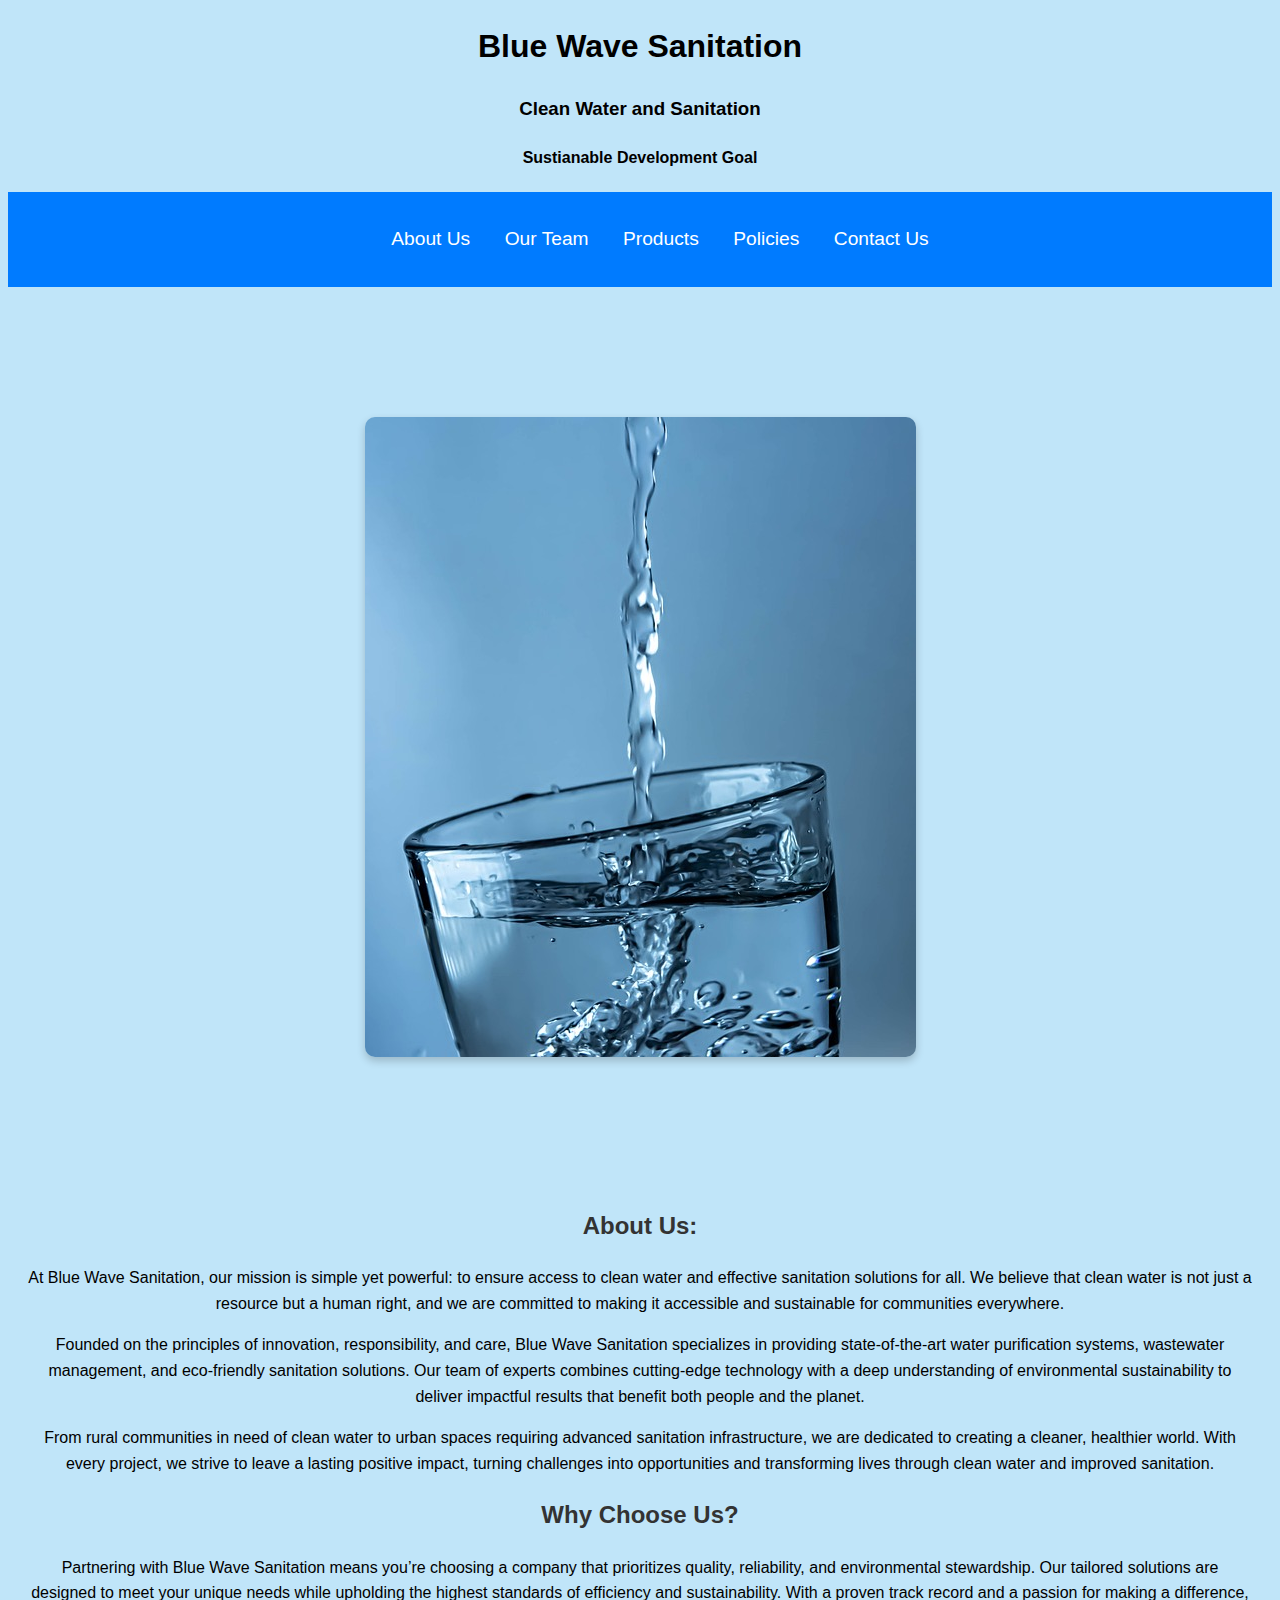
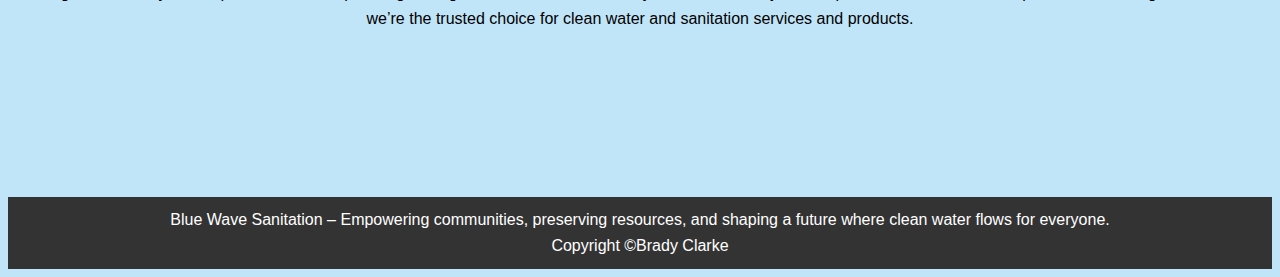
<file: index.html>
<!DOCTYPE html>
	<html>
	    <head>
		<title>Blue Wave Sanitation</title>
		<link href="main.css" rel="stylesheet" />
	    </head>
	    <body>
			<h1>Blue Wave Sanitation</h1>        
			<h3>Clean Water and Sanitation</h3>        
			<h4>Sustianable Development Goal</h4>
	    	<header>
		<nav>
			<ul>            
			<li><a href="index.html">About Us</a></li>             
			<li><a href="employee.html">Our Team</a></li>         
  			<li><a href="products.html">Products</a></li>
			<li><a href="policies.html">Policies</a></li>
			<li><a href="contact_us.html">Contact Us</a></li>            		
			</ul>    
		</nav>
		</header>
		<aside>
			<div class="image-container">
  			  <img src="water.jpg" alt="Sample Image" class="centered-image">
			</div>
			 <div class="content-section">
    <h2>About Us:</h2>
    <p>
      At Blue Wave Sanitation, our mission is simple yet powerful: to ensure access to clean water and effective sanitation solutions for all. We believe that clean water is not just a resource but a human right, and we are committed to making it accessible and sustainable for communities everywhere.
    </p>
    <p>
      Founded on the principles of innovation, responsibility, and care, Blue Wave Sanitation specializes in providing state-of-the-art water purification systems, wastewater management, and eco-friendly sanitation solutions. Our team of experts combines cutting-edge technology with a deep understanding of environmental sustainability to deliver impactful results that benefit both people and the planet.
    </p>
    <p>
      From rural communities in need of clean water to urban spaces requiring advanced sanitation infrastructure, we are dedicated to creating a cleaner, healthier world. With every project, we strive to leave a lasting positive impact, turning challenges into opportunities and transforming lives through clean water and improved sanitation.
    </p>
	<p> 
	</p>
	
	<p>	
	</p>		 
    <h2>Why Choose Us?</h2>
    <p>
      Partnering with Blue Wave Sanitation means you’re choosing a company that prioritizes quality, reliability, and environmental stewardship. Our tailored solutions are designed to meet your unique needs while upholding the highest standards of efficiency and sustainability. With a proven track record and a passion for making a difference, we’re the trusted choice for clean water and sanitation services and products.
    </p>
  </div>
</aside>
		<section>
			<p>        
			</p>   
		</section>
		<footer>
			Blue Wave Sanitation – Empowering communities, preserving resources, and shaping a future where clean water flows for everyone.           
			<br>Copyright &copy;Brady Clarke
		</footer>
	    </body>
	</html>
</file>
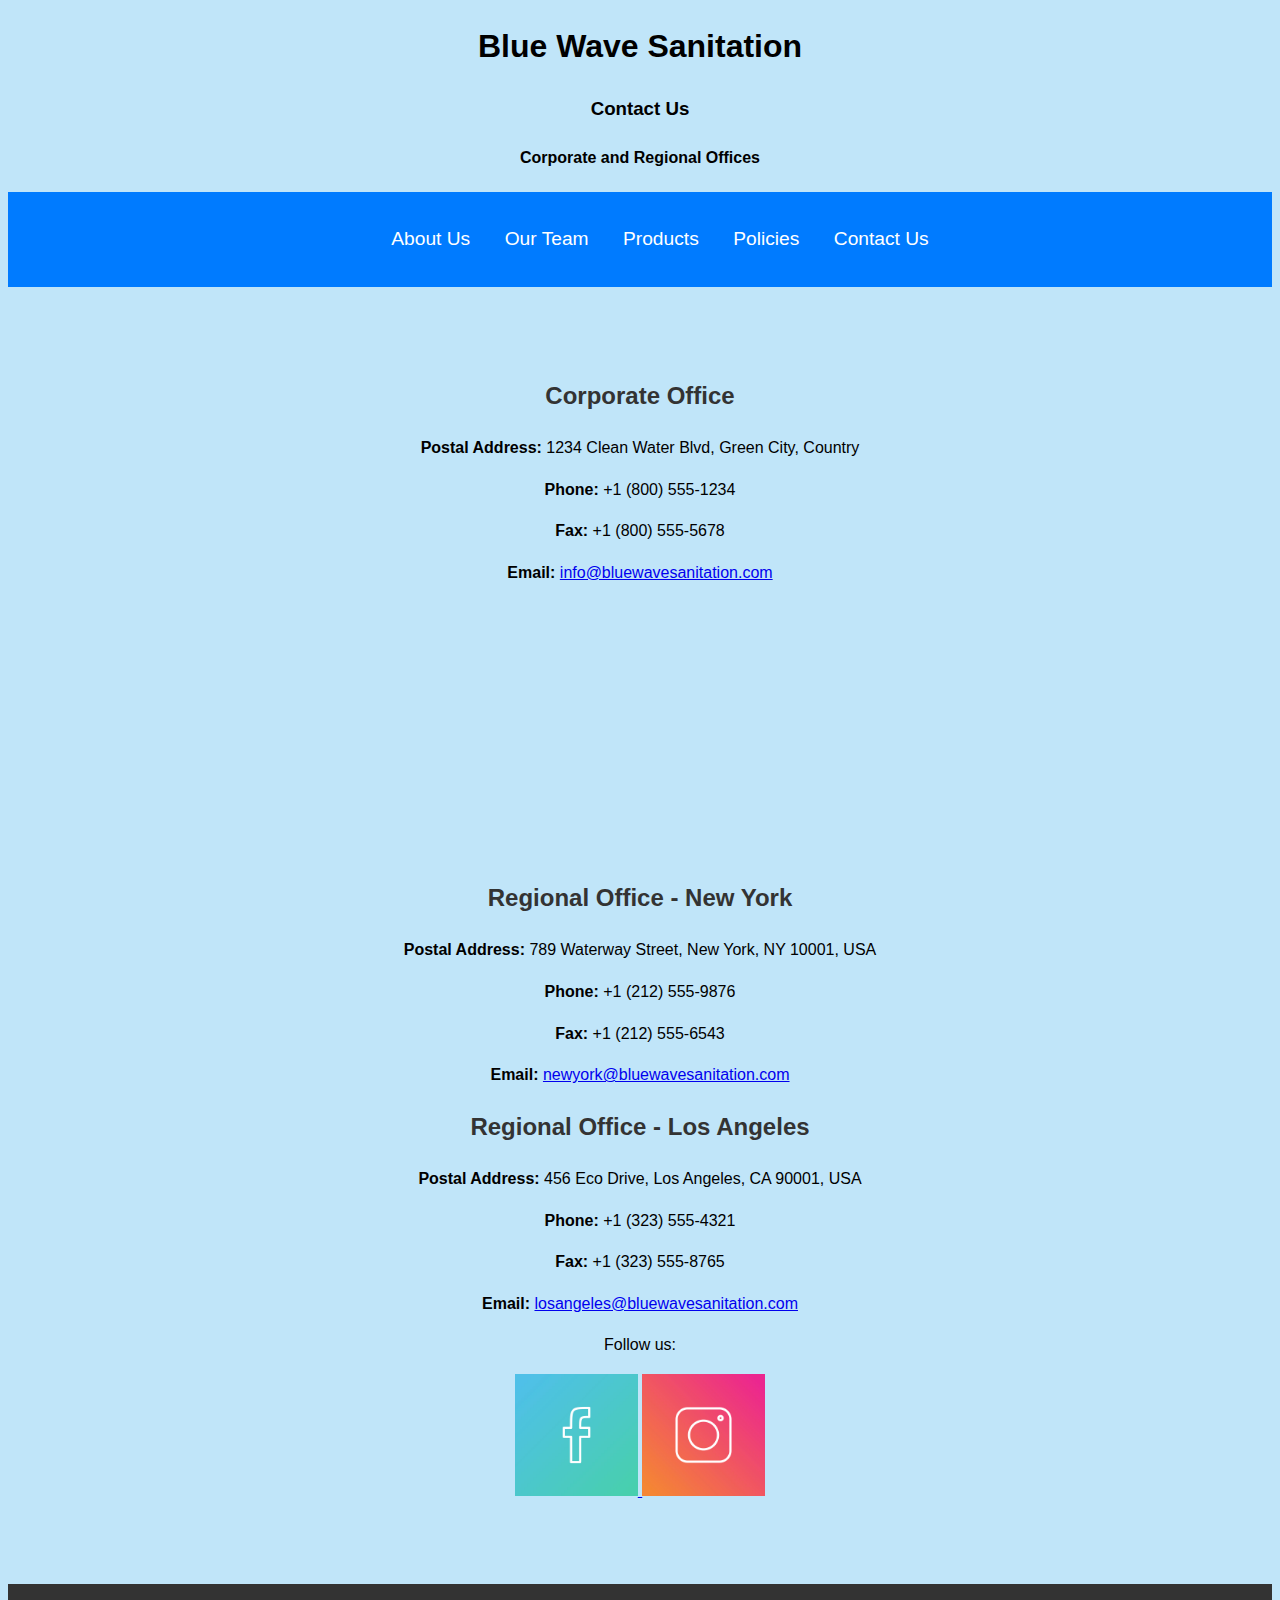
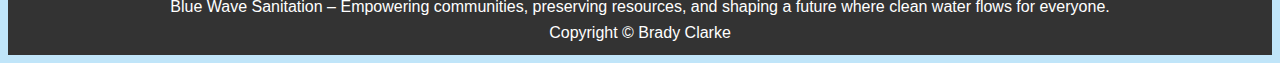
<file: contact_us.html>
<!DOCTYPE html>
<html lang="en">
<head>

    <title>Contact Us - Blue Wave Sanitation</title>
    <link href="main.css" rel="stylesheet" />
</head>
<body>
    <h1>Blue Wave Sanitation</h1>
    <h3>Contact Us</h3>
    <h4>Corporate and Regional Offices</h4>

    <header>
    <nav>
        <ul>
            <li><a href="index.html">About Us</a></li>
            <li><a href="employee.html">Our Team</a></li>
            <li><a href="products.html">Products</a></li>
            <li><a href="policies.html">Policies</a></li>
            <li><a href="contact_us.html">Contact Us</a></li>
        </ul>
    </nav>
    </header>
    <section class="contact-info">
        <h2>Corporate Office</h2>
            <p><strong>Postal Address:</strong> 1234 Clean Water Blvd, Green City, Country</p>
            <p><strong>Phone:</strong> +1 (800) 555-1234</p>
            <p><strong>Fax:</strong> +1 (800) 555-5678</p>
            <p><strong>Email:</strong> <a href="mailto:info@bluewavesanitation.com?subject=Corporate%20Inquiry">info@bluewavesanitation.com</a></p>
        </div>
  <iframe src="https://www.google.com/maps/embed?pb=!1m18!1m12!1m3!1d10722.935057048007!2d-95.65249367082679!3d28.787648036644825!2m3!1f0!2f0!3f0!3m2!1i1024!2i768!4f13.1!3m3!1m2!1s0x8640322adb2c6e21%3A0xf313b7fb7682dd47!2s1234%20Blue%20Water%20Blvd%2C%20Bay%20City%2C%20TX%2077414!5e1!3m2!1sen!2sus!4v1733786603119!5m2!1sen!2sus" width="400" height="250" style="border:0;" allowfullscreen="" loading="lazy" referrerpolicy="no-referrer-when-downgrade"></iframe>
        <h2>Regional Office - New York</h2>
        <div class="office-details">
            <p><strong>Postal Address:</strong> 789 Waterway Street, New York, NY 10001, USA</p>
            <p><strong>Phone:</strong> +1 (212) 555-9876</p>
            <p><strong>Fax:</strong> +1 (212) 555-6543</p>
            <p><strong>Email:</strong> <a href="mailto:newyork@bluewavesanitation.com?subject=Regional%20Office%20Inquiry">newyork@bluewavesanitation.com</a></p>
        </div>

        <h2>Regional Office - Los Angeles</h2>
        <div class="office-details">
            <p><strong>Postal Address:</strong> 456 Eco Drive, Los Angeles, CA 90001, USA</p>
            <p><strong>Phone:</strong> +1 (323) 555-4321</p>
            <p><strong>Fax:</strong> +1 (323) 555-8765</p>
            <p><strong>Email:</strong> <a href="mailto:losangeles@bluewavesanitation.com?subject=Regional%20Office%20Inquiry">losangeles@bluewavesanitation.com</a></p>
        </div>
        <div class="social-media">
          <p>Follow us:</p>
            <a href="https://www.facebook.com/bluewavesanitation" target="_blank" id="facebook-link">
                <img src="facebook.jpg" alt="Facebook" />
            </a>
            <a href="https://www.instagram.com/bluewavesanitation" target="_blank" id="instagram-link">
                <img src="instagram.jpg" alt="Instagram" />
            </a>
        </div>
    </section>  
    <footer>
        Blue Wave Sanitation – Empowering communities, preserving resources, and shaping a future where clean water flows for everyone.
        <br>Copyright &copy; Brady Clarke
    </footer>
</body>
</html>
</file>
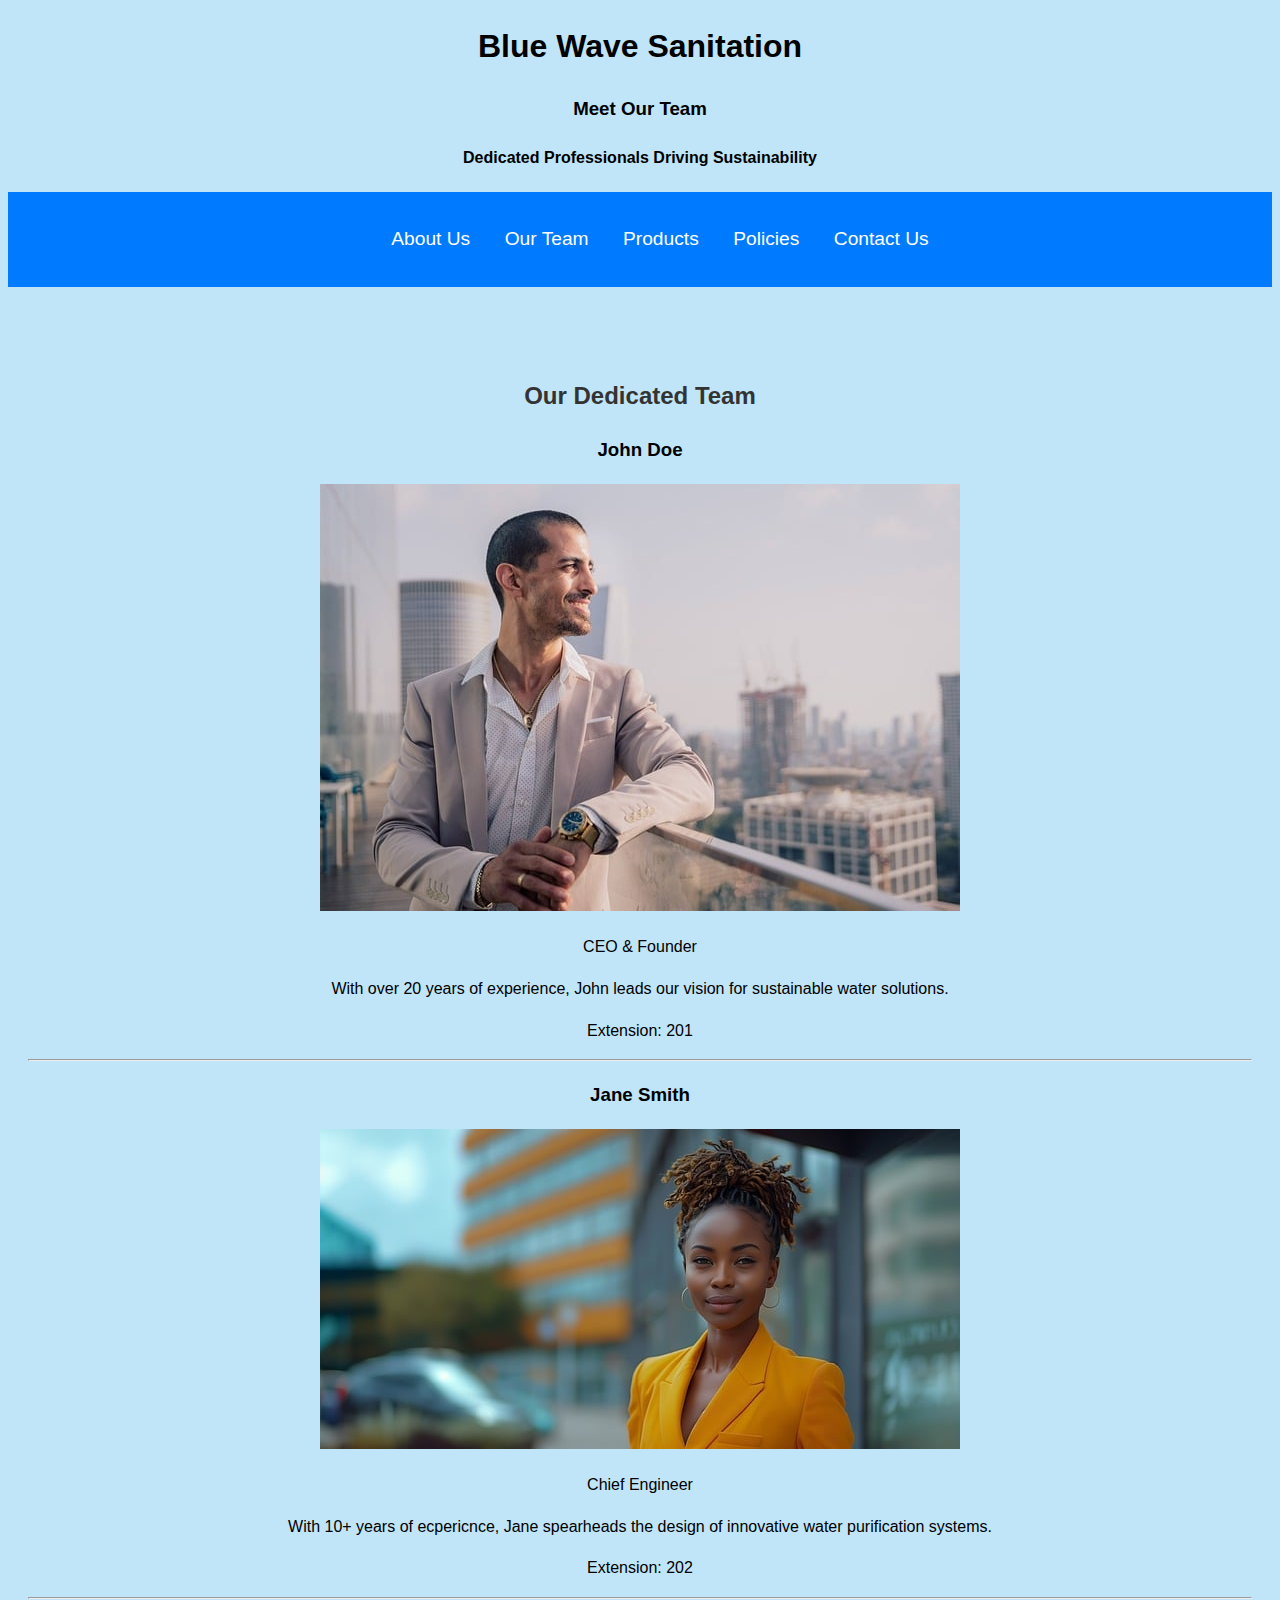
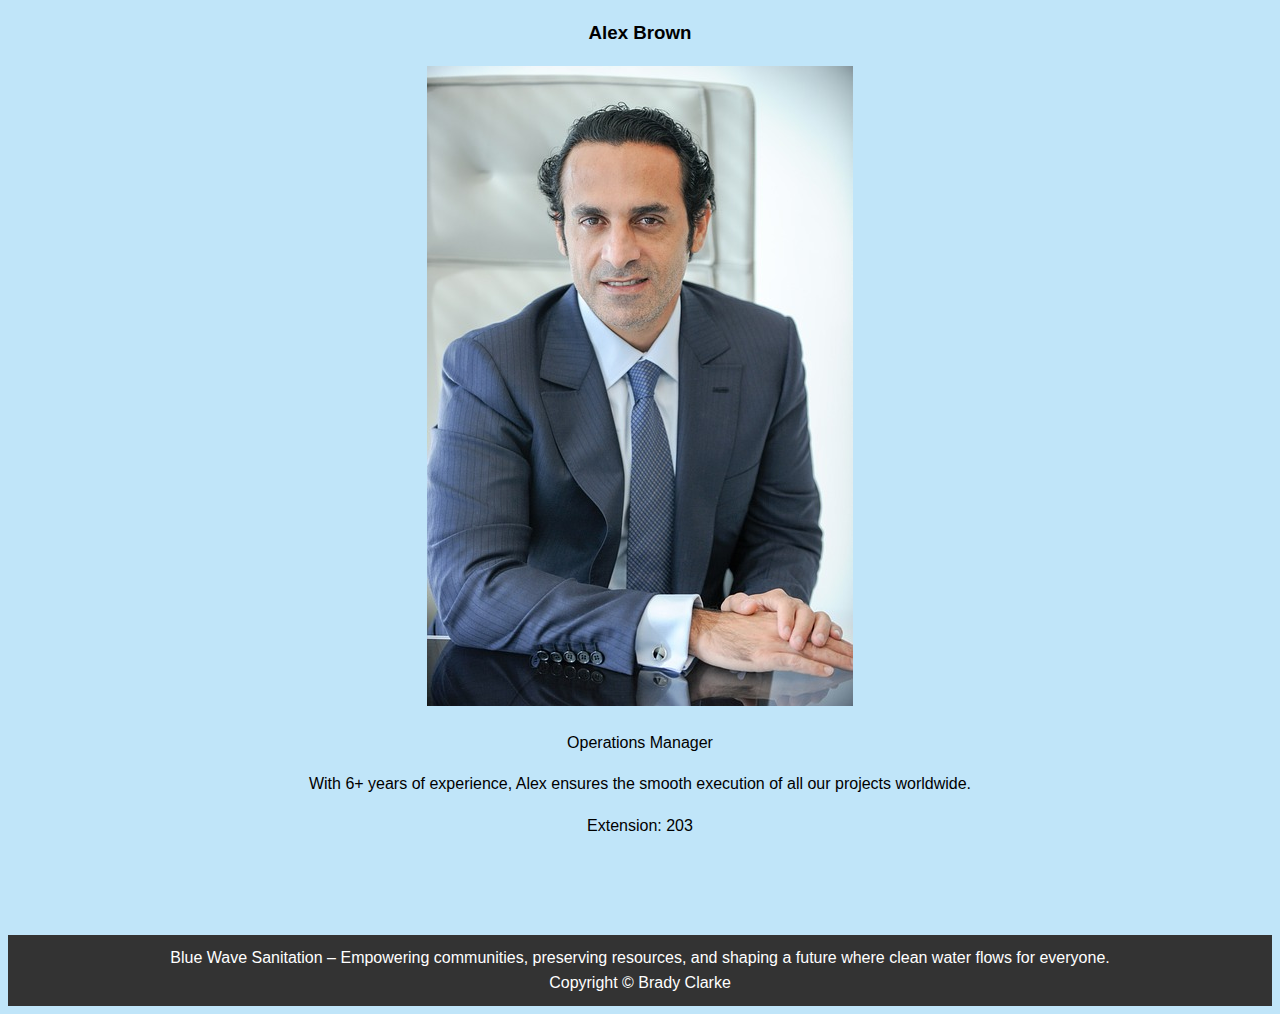
<file: employee.html>
<!DOCTYPE html>
<html>
    <head>
        <title>Our Team - Blue Wave Sanitation</title>
        <link href="main.css" rel="stylesheet" />
    </head>
    <body>
        <h1>Blue Wave Sanitation</h1>
        <h3>Meet Our Team</h3>
        <h4>Dedicated Professionals Driving Sustainability</h4>
        <header>
        <nav>
            <ul>
                <li><a href="index.html">About Us</a></li>      
                <li><a href="employee.html">Our Team</a></li>  
                <li><a href="products.html">Products</a></li>
                <li><a href="policies.html">Policies</a></li>
                <li><a href="contact_us.html">Contact Us</a></li>
            </ul>
        </nav>
        </header>
        <section class="team-section">
            <h2>Our Dedicated Team</h2>
            <div class="team-grid">
                <div class="team-member">
                    <h3>John Doe</h3>
                    <img src="man_2.jpg" alt="CEO John Doe">
                    <p>CEO & Founder</p>
                    <p>With over 20 years of experience, John leads our vision for sustainable water solutions.</p>
                    <p>Extension: 201</p>
                </div>
                <hr>
                <div class="team-member">
                     <h3>Jane Smith</h3>
                    <img src="woman_1.jpg" alt="Engineer Jane Smith">
                    <p>Chief Engineer</p>
                    <p>With 10+ years of ecpericnce, Jane spearheads the design of innovative water purification systems.</p>
                      <p>Extension: 202</p>
                </div>
                <hr>
                <div class="team-member">
                    <h3>Alex Brown</h3>
                    <img src="man_1.jpg" alt="Manager Alex Brown">
                    <p>Operations Manager</p>
                    <p>With 6+ years of experience, Alex ensures the smooth execution of all our projects worldwide.</p>
                    <p>Extension: 203</p>
                </div>
            </div>
        </section>
        <footer>
            Blue Wave Sanitation – Empowering communities, preserving resources, and shaping a future where clean water flows for everyone.
            <br>Copyright &copy; Brady Clarke
        </footer>
    </body>
</html>
</file>
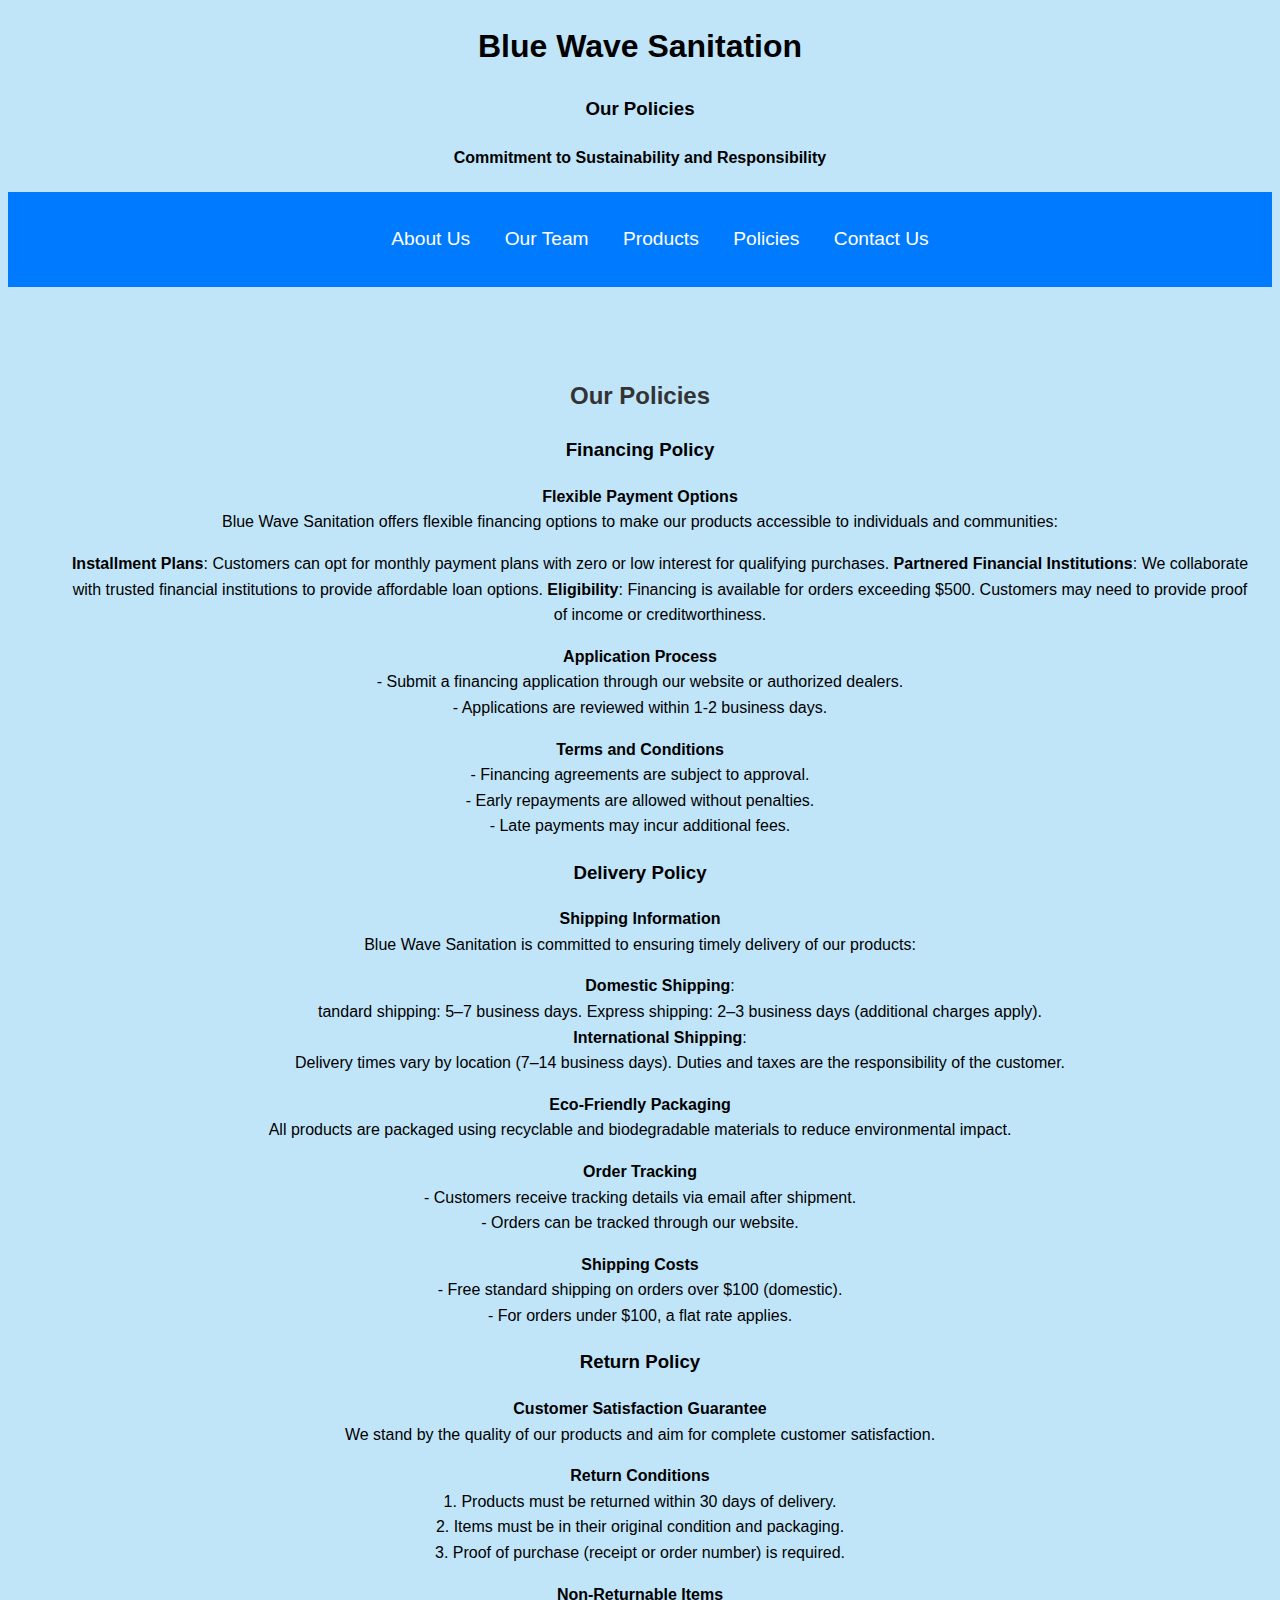
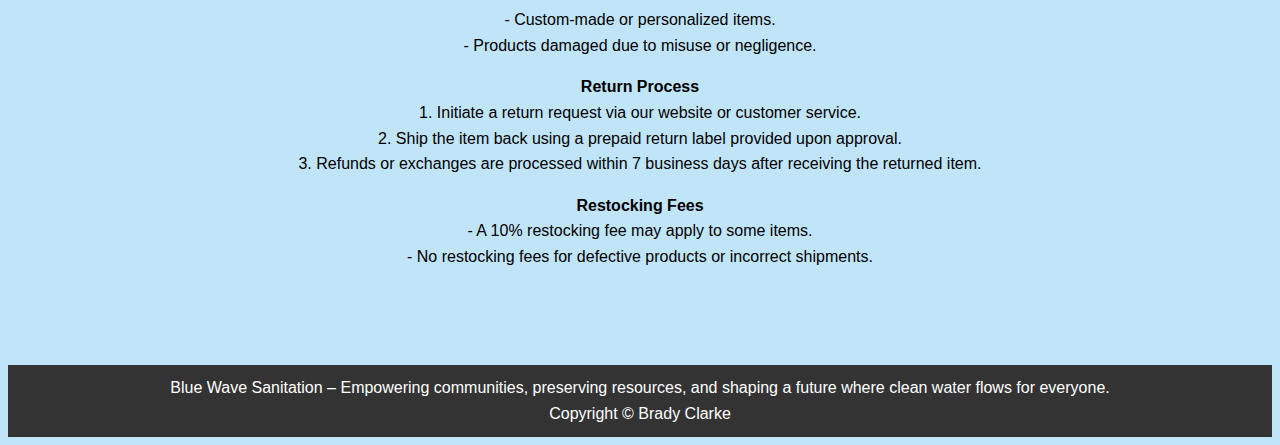
<file: policies.html>
<!DOCTYPE html>
<html>
    <head>
        <title>Policies - Blue Wave Sanitation</title>
        <link href="main.css" rel="stylesheet" />
    </head>
    <body>
        <h1>Blue Wave Sanitation</h1>
        <h3>Our Policies</h3>
        <h4>Commitment to Sustainability and Responsibility</h4>
        <header>
        <nav>
            <ul>
          		<li><a href="index.html">About Us</a></li>             
			<li><a href="employee.html">Our Team</a></li>         
  			<li><a href="products.html">Products</a></li>
			<li><a href="policies.html">Policies</a></li>
			<li><a href="contact_us.html">Contact Us</a></li>     
            </ul>
        </nav>
	</header>
        <section class="policies-section">
            <h2>Our Policies</h2>
            <div class="policy">
                <h3>Financing Policy</h3>
                    <p>
			    <strong>Flexible Payment Options</strong><br>
        Blue Wave Sanitation offers flexible financing options to make our products accessible to individuals and communities:</p>
        <ul>
            <strong>Installment Plans</strong>: Customers can opt for monthly payment plans with zero or low interest for qualifying purchases.
            <strong>Partnered Financial Institutions</strong>: We collaborate with trusted financial institutions to provide affordable loan options.
            <strong>Eligibility</strong>: Financing is available for orders exceeding $500. Customers may need to provide proof of income or creditworthiness.
        </ul>

        <p><strong>Application Process</strong><br>
        - Submit a financing application through our website or authorized dealers.<br>
        - Applications are reviewed within 1-2 business days.</p>

        <p><strong>Terms and Conditions</strong><br>
        - Financing agreements are subject to approval.<br>
        - Early repayments are allowed without penalties.<br>
        - Late payments may incur additional fees.</p>
            </div>
            <div class="policy">
                <h3>Delivery Policy</h3>
               <p><strong>Shipping Information</strong><br>
        Blue Wave Sanitation is committed to ensuring timely delivery of our products:</p>
        <ul>
            <strong>Domestic Shipping</strong>:
                <ul>
                    tandard shipping: 5–7 business days.
                    Express shipping: 2–3 business days (additional charges apply).
                </ul>
            
            <strong>International Shipping</strong>:
                <ul>
                    Delivery times vary by location (7–14 business days).
                    Duties and taxes are the responsibility of the customer.
                </ul>
        </ul>

        <p><strong>Eco-Friendly Packaging</strong><br>
        All products are packaged using recyclable and biodegradable materials to reduce environmental impact.</p>

        <p><strong>Order Tracking</strong><br>
        - Customers receive tracking details via email after shipment.<br>
        - Orders can be tracked through our website.</p>

        <p><strong>Shipping Costs</strong><br>
        - Free standard shipping on orders over $100 (domestic).<br>
        - For orders under $100, a flat rate applies.</p>
            </div>
            <div class="policy">
                <h3>Return Policy</h3>
              <p><strong>Customer Satisfaction Guarantee</strong><br>
        We stand by the quality of our products and aim for complete customer satisfaction.</p>

        <p><strong>Return Conditions</strong><br>
        1. Products must be returned within 30 days of delivery.<br>
        2. Items must be in their original condition and packaging.<br>
        3. Proof of purchase (receipt or order number) is required.</p>

        <p><strong>Non-Returnable Items</strong><br>
        - Custom-made or personalized items.<br>
        - Products damaged due to misuse or negligence.</p>

        <p><strong>Return Process</strong><br>
        1. Initiate a return request via our website or customer service.<br>
        2. Ship the item back using a prepaid return label provided upon approval.<br>
        3. Refunds or exchanges are processed within 7 business days after receiving the returned item.</p>

        <p><strong>Restocking Fees</strong><br>
        - A 10% restocking fee may apply to some items.<br>
        - No restocking fees for defective products or incorrect shipments.</p>
            </div>
        </section>
        <footer>
            Blue Wave Sanitation – Empowering communities, preserving resources, and shaping a future where clean water flows for everyone.
            <br>Copyright &copy; Brady Clarke
        </footer>
    </body>
</html>
</file>
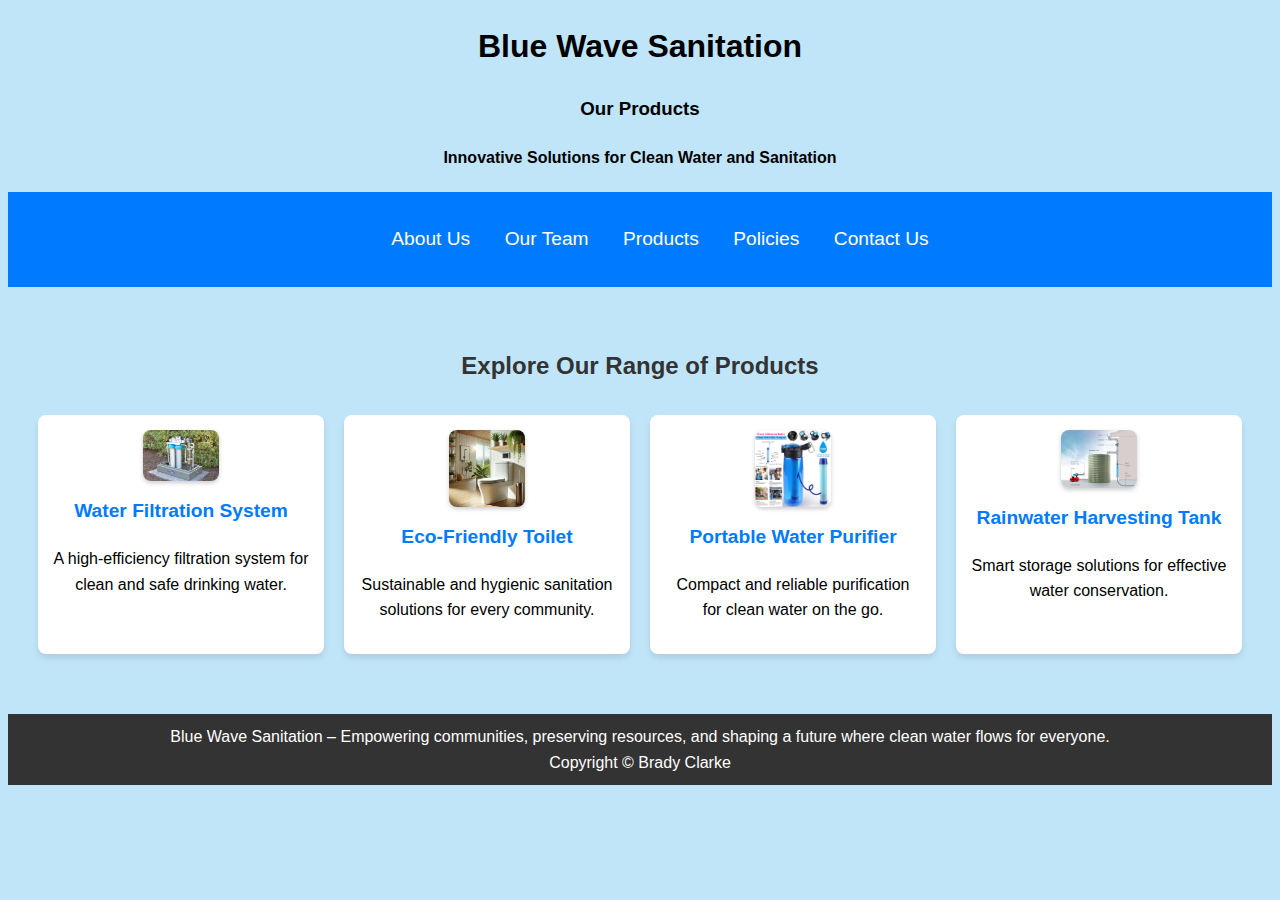
<file: products.html>
<!DOCTYPE html>
<html>
    <head>
        <title>Products - Blue Wave Sanitation</title>
        <link href="main.css" rel="stylesheet" />
    </head>
    <body>
        <h1>Blue Wave Sanitation</h1>
        <h3>Our Products</h3>
        <h4>Innovative Solutions for Clean Water and Sanitation</h4>
        <header>
        <nav>
            <ul>
                <li><a href="index.html">About Us</a></li>             
                <li><a href="employee.html">Our Team</a></li>         
                <li><a href="products.html">Products</a></li>
                <li><a href="policies.html">Policies</a></li>
                <li><a href="contact_us.html">Contact Us</a></li>            
            </ul>
        </nav>
        </header>
        <section class="products-section">
            <h2>Explore Our Range of Products</h2>
            <div class="products-grid">
                <div class="product-card">
                    <img src="tank.jpg" alt="Water Filtration System">
                    <h3>Water Filtration System</h3>
                    <p>A high-efficiency filtration system for clean and safe drinking water.</p>
                </div>
                <div class="product-card">
                    <img src="toilet.jpg" alt="Eco-Friendly Toilet">
                    <h3>Eco-Friendly Toilet</h3>
                    <p>Sustainable and hygienic sanitation solutions for every community.</p>
                </div>
                <div class="product-card">
                    <img src="wb.jpg" alt="Portable Water Purifier">
                    <h3>Portable Water Purifier</h3>
                    <p>Compact and reliable purification for clean water on the go.</p>
                </div>
                <div class="product-card">
                    <img src="big_tank.jpg" alt="Rainwater Harvesting Tank">
                    <h3>Rainwater Harvesting Tank</h3>
                    <p>Smart storage solutions for effective water conservation.</p>
                </div>
            </div>
        </section>
        <footer>
            Blue Wave Sanitation – Empowering communities, preserving resources, and shaping a future where clean water flows for everyone.
            <br>Copyright &copy; Brady Clarke
        </footer>
    </body>
</html>
</file>
<file: main.css>
{
    margin: 0;
    padding: 0;
    box-sizing: border-box;
}

body {
    font-family: Arial, sans-serif;
    line-height: 1.6;
    background-color: #c0e5f9;
    text-align: center;
    text-color: #0008a3;
}
nav { 
    text-color:#fffff;
}
header {
    background: #007BFF;
    padding: 1rem 0;
}
.image-container {
    display: flex;
    justify-content: center;
    align-items: center; 
    height: 100vh; 
}

.centered-image {
    max-width: 50%; 
    height: auto;
    border-radius: 10px; 
    box-shadow: 0 4px 8px rgba(0, 0, 0, 0.2);
}
h2 {
    font-weight: bold;
}

.content-section {
    margin: 20px;
}
nav ul {
    list-style: none;
    text-align: center;
   
}

nav ul li {
    display: inline;
    margin: 0 15px;
}

nav ul li a {
    color: white;
    text-decoration: none;
    font-size: 1.2rem;
    text-color: #00000;
}

.hero {
    background: #28a745;
    color: white;
    padding: 50px 20px;
    text-align: center;
}

.hero h1 {
    font-size: 3rem;
}

section {
    padding: 50px 20px;
    margin: 20px 0;
}

.about, .services, .contact {
    background-color: white;
    border-radius: 8px;
    box-shadow: 0 2px 5px rgba(0, 0, 0, 0.1);
}

h2 {
    color: #333;
    margin-bottom: 20px;
}

.service {
    margin-bottom: 30px;
}

.service h3 {
    color: #007BFF;
}
.products-section {
    margin: 20px auto;
    padding: 20px;
}

.products-grid {
    display: grid;
    grid-template-columns: repeat(auto-fit, minmax(200px, 1fr));
    gap: 20px;
    padding: 10px;
}

.product-card {
    background-color: #fff;
    border-radius: 8px;
    box-shadow: 0 4px 6px rgba(0, 0, 0, 0.1);
    padding: 15px;
    text-align: center;
}

.product-card img {
    max-width: 30%; 
    height: auto; 
    margin: 0 auto;
    display: block;
    border-radius: 8px;
    box-shadow: 0 2px 4px rgba(0, 0, 0, 0.2);
}

.product-card h3 {
    margin-top: 15px;
    font-size: 1.2rem;
    color: #007BFF;
}
.social-media img {
    width: 10%;
    height: auto; 
}
form input, form textarea {
    width: 100%;
    padding: 10px;
    margin: 10px 0;
    border: 1px solid #ddd;
    border-radius: 5px;
}

form button {
    background-color: #007BFF;
    color: white;
    padding: 10px 20px;
    border: none;
    border-radius: 5px;
}

form button:hover {
    background-color: #0056b3;
}

footer {
    background-color: #333;
    color: white;
    text-align: center;
    padding: 10px 0;
    margin-top: 30px;
}
</file>
